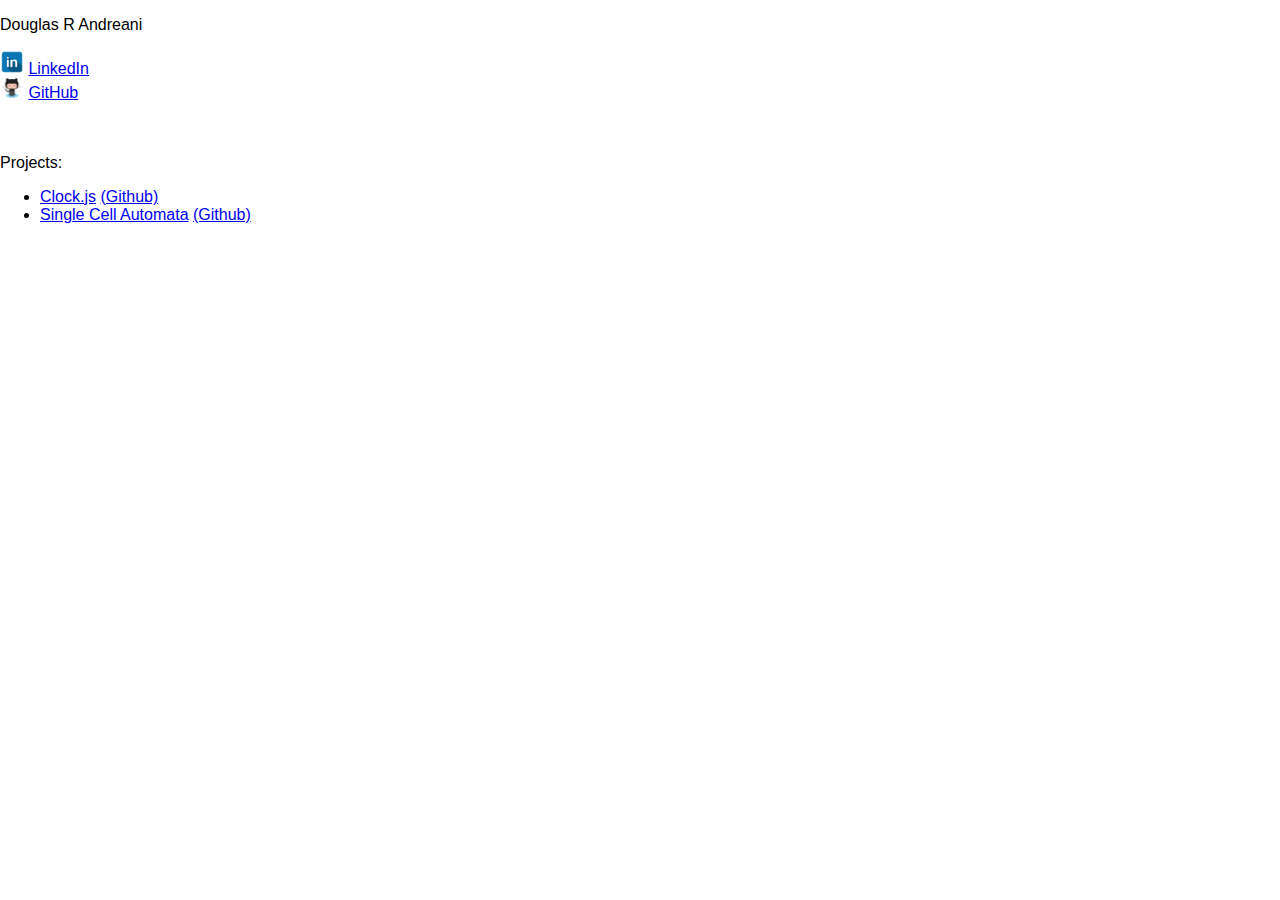
<file: index.html>
<!doctype html>
<html lang="en">
<head>
  <meta charset="utf-8">

  <title>Douglas Personal Website. Still under contruction</title>
  <meta name="description" content="Server under maintenance">
  <meta name="author" content="Douglas">

  <link rel="stylesheet" href="./resources/css/normalize.css">
  <link rel="stylesheet" href="./resources/css/index.css">
  <script type="text/javascript" src="./resources/js/jquery-1.12.4.min.js"></script>

  
</head>

<body>

    <p>Douglas R Andreani</p>


    <div id='social'>
      <div id='linkedin'>
        <img src='resources/img/linkedin.png' class="social-img" />
        <a href='https://www.linkedin.com/in/andreanidr/'>LinkedIn</a>
      </div>
      <div>
        <img src='resources/img/github.png' class="social-img" />
        <a href='https://github.com/andreanidouglas'>GitHub</a>
      </div>

      <div id='projects'>
        <br/><br/><p>Projects:
            <ul>
                <li>
                    <a href='clock/index.html'>Clock.js</a> <a href='https://github.com/andreanidouglas/clock-p5'>(Github)</a>
                </li>
                <li>
                    <a href='ss-automata/index.html'>Single Cell Automata</a> <a href='https://github.com/andreanidouglas/single-cell-automata'>(Github)</a>
                </li>

            </ul>
        <p>

      </div>
    </div>
  </div>
</body>
</html>
</file>
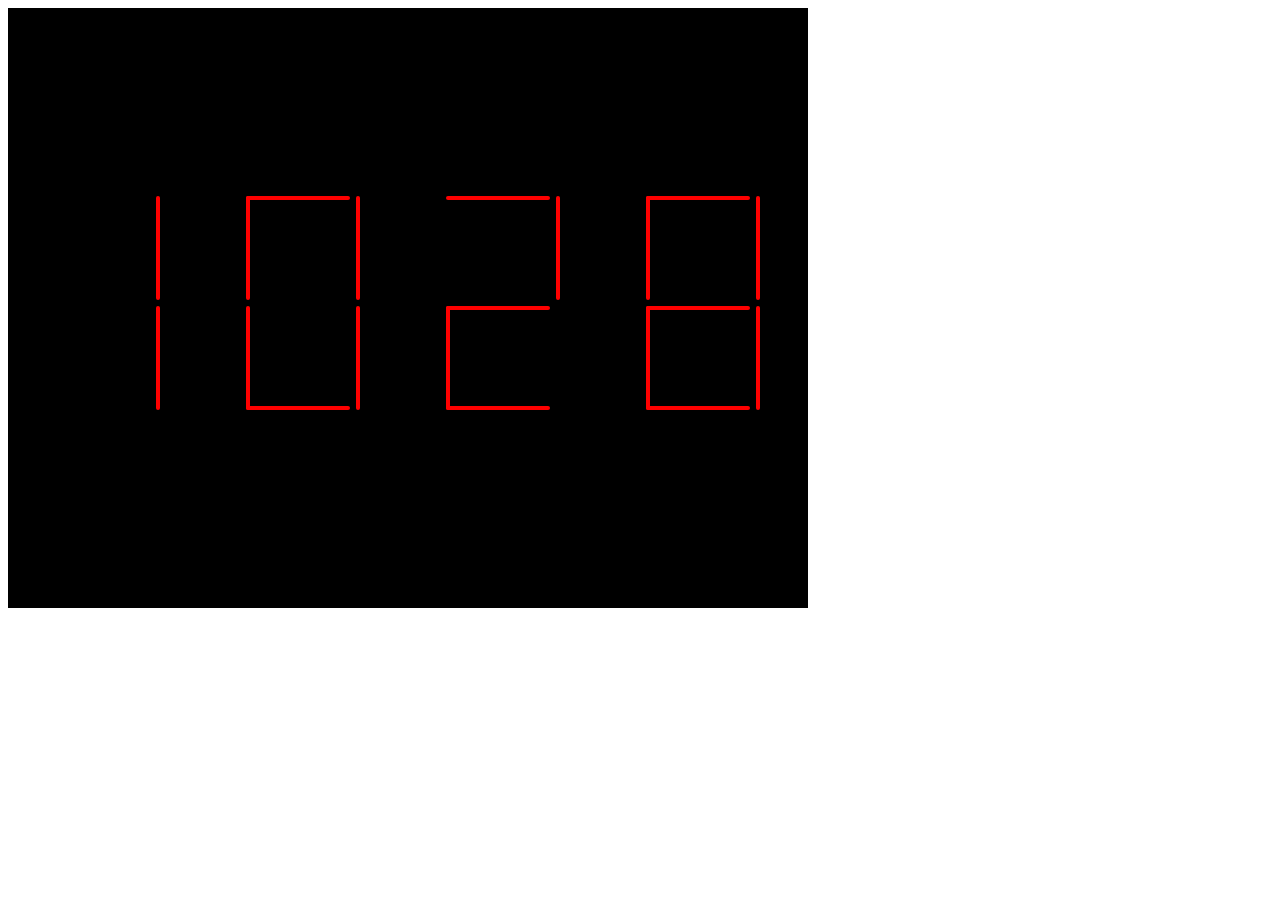
<file: clock/index.html>
<!doctype html>
<html lang="en">
<head>
  <meta charset="utf-8">

  <title>P5.js clock</title>
  <meta name="description" content="simple clock application with p5.js">
  <meta name="author" content="Douglas">

  <script src="./js/p5/p5.js"></script>
  <script src="./js/segment.js"></script> 
  <script src="./js/clock.js"></script>
  <script src="./js/digit.js"></script> 

</head>

<body>

</body>
</html>
</file>
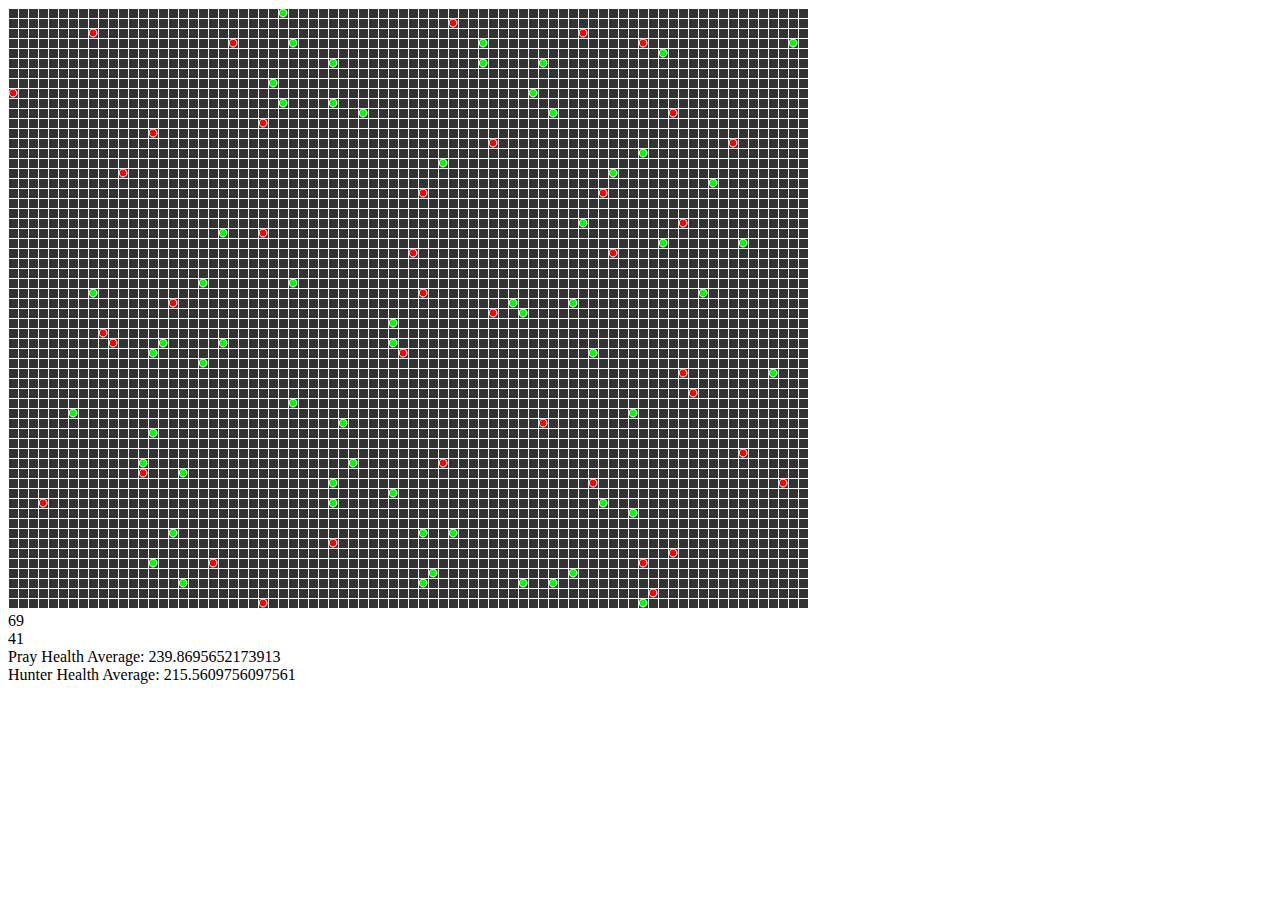
<file: ss-automata/index.html>
<!DOCTYPE html>
<html>
    
    <head>
        <script type="text/javascript" src="./p5/p5.js"></script>
        <script type="text/javascript" src="./p5/addons/p5.dom.js"></script>
        <script type="text/javascript" src="./js/main.js"></script>
        <script type="text/javascript" src="./js/creature.js"></script>
    </head>
    
    
    <body>
        
        
    </body>
</html>
</file>
<file: resources/css/index.css>
.social-img {
     width: 24px;
     height: auto;
     
}
</file>
